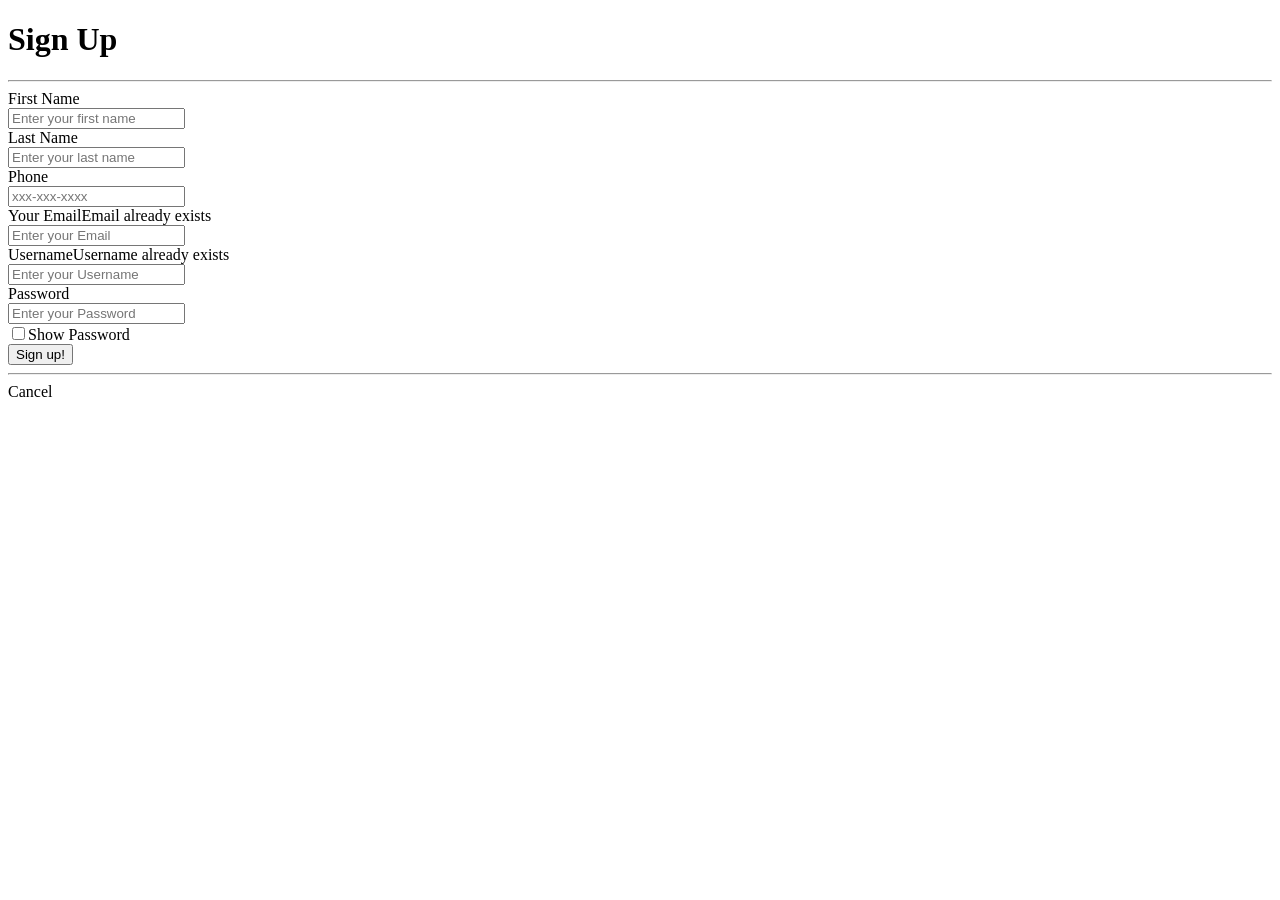
<file: src/main/resources/templates/signup.html>
<!DOCTYPE html>
<html lang="en" xmlns:th="http://www.w3.org/1999/xhtml">
<head th:replace="common/header :: common-header"/>
<body roleId="page-top" data-spy="scroll" data-target=".navbar-fixed-top">
<!--<head th:replace="common/header :: navbar" />-->
<div class="container">
    <div class="row main">
        <div class="panel-heading">
            <div class="panel-title text-center">
                <h1 class="title">Sign Up</h1>
                <hr/>
            </div>
        </div>
        <div class="main-login main-center">
            <form class="form-horizontal" method="post" th:action="@{/signup}">

                <div class="form-group">
                    <label for="firstName" class="cols-sm-2 control-label">First Name</label>
                    <div class="cols-sm-10">
                        <div class="input-group">
                            <span class="input-group-addon"><i class="fa fa-user fa" aria-hidden="true"></i></span>
                            <input type="text" class="form-control" th:value="${user.firstName}" id="firstName"
                                   name="firstName" roleId="firstname" placeholder="Enter your first name"
                                   required="required"/>
                        </div>
                    </div>
                </div>

                <div class="form-group">
                    <label for="lastName" class="cols-sm-2 control-label">Last Name</label>
                    <div class="cols-sm-10">
                        <div class="input-group">
                            <span class="input-group-addon"><i class="fa fa-user fa" aria-hidden="true"></i></span>
                            <input type="text" class="form-control" th:value="${user.lastName}" id="lastName"
                                   name="lastName" roleId="lastName" placeholder="Enter your last name"
                                   required="required"/>
                        </div>
                    </div>
                </div>

                <div class="form-group">
                    <label for="phone" class="cols-sm-2 control-label">Phone</label>
                    <div class="cols-sm-10">
                        <div class="input-group">
                            <span class="input-group-addon"><i class="fa fa-phone fa" aria-hidden="true"></i></span>
                            <input type="text" class="form-control" th:value="${user.phone}" id="phone" name="phone"
                                   roleId="phone" placeholder="xxx-xxx-xxxx" required="required"/>
                        </div>
                    </div>
                </div>

                <div class="form-group">
                    <label for="email" class="cols-sm-2 control-label">Your Email</label><span
                        class="bg-danger pull-right" th:if="${emailExists}">Email already exists</span>
                    <div class="cols-sm-10">
                        <div class="input-group">
                            <span class="input-group-addon"><i class="fa fa-envelope fa" aria-hidden="true"></i></span>
                            <input type="text" class="form-control" th:value="${user.email}" id="email" name="email"
                                   roleId="email" placeholder="Enter your Email" required="required"/>
                        </div>
                    </div>
                </div>

                <div class="form-group">
                    <label for="username" class="cols-sm-2 control-label">Username</label><span
                        class="bg-danger pull-right" th:if="${usernameExists}">Username already exists</span>
                    <div class="cols-sm-10">
                        <div class="input-group">
                            <span class="input-group-addon"><i class="fa fa-users fa" aria-hidden="true"></i></span>
                            <input type="text" class="form-control" th:value="${user.username}" id="username"
                                   name="username" roleId="username" placeholder="Enter your Username"
                                   required="required"/>
                        </div>
                    </div>
                </div>

                <div class="form-group">
                    <label for="password" class="cols-sm-2 control-label">Password</label>
                    <div class="cols-sm-10">
                        <div class="input-group">
                            <span class="input-group-addon"><i class="fa fa-lock fa-lg" aria-hidden="true"></i></span>
                            <input type="password" class="form-control" th:value="${user.password}" id="password"
                                   name="password" roleId="password" placeholder="Enter your Password"
                                   required="required"/>
                        </div>
                        <div class="checkbox">
                            <label>
                                <input id="showPassword" type="checkbox"/>Show Password
                            </label>
                        </div>
                    </div>
                </div>

                <!--<div class="form-group">-->
                <!--<label for="confirm" class="cols-sm-2 control-label">Confirm Secret</label>-->
                <!--<div class="cols-sm-10">-->
                <!--<div class="input-group">-->
                <!--<span class="input-group-addon"><i class="fa fa-lock fa-lg" aria-hidden="true"></i></span>-->
                <!--<input type="secret" class="form-control" name="confirm" roleId="confirm"  placeholder="Confirm your Secret" required="required"/>-->
                <!--</div>-->
                <!--</div>-->
                <!--</div>-->

                <div class="form-group ">
                    <button type="submit" class="btn btn-primary btn-lg btn-block login-button">Sign up!</button>
                </div>

                <hr/>

                <div class="form-group ">
                    <a class="btn btn-info btn-lg btn-block login-button" th:href="@{/}">Cancel</a>
                </div>
            </form>
        </div>
    </div>
</div>


<div th:replace="common/header :: body-bottom-scripts"/>

</body>
</html>
</file>
